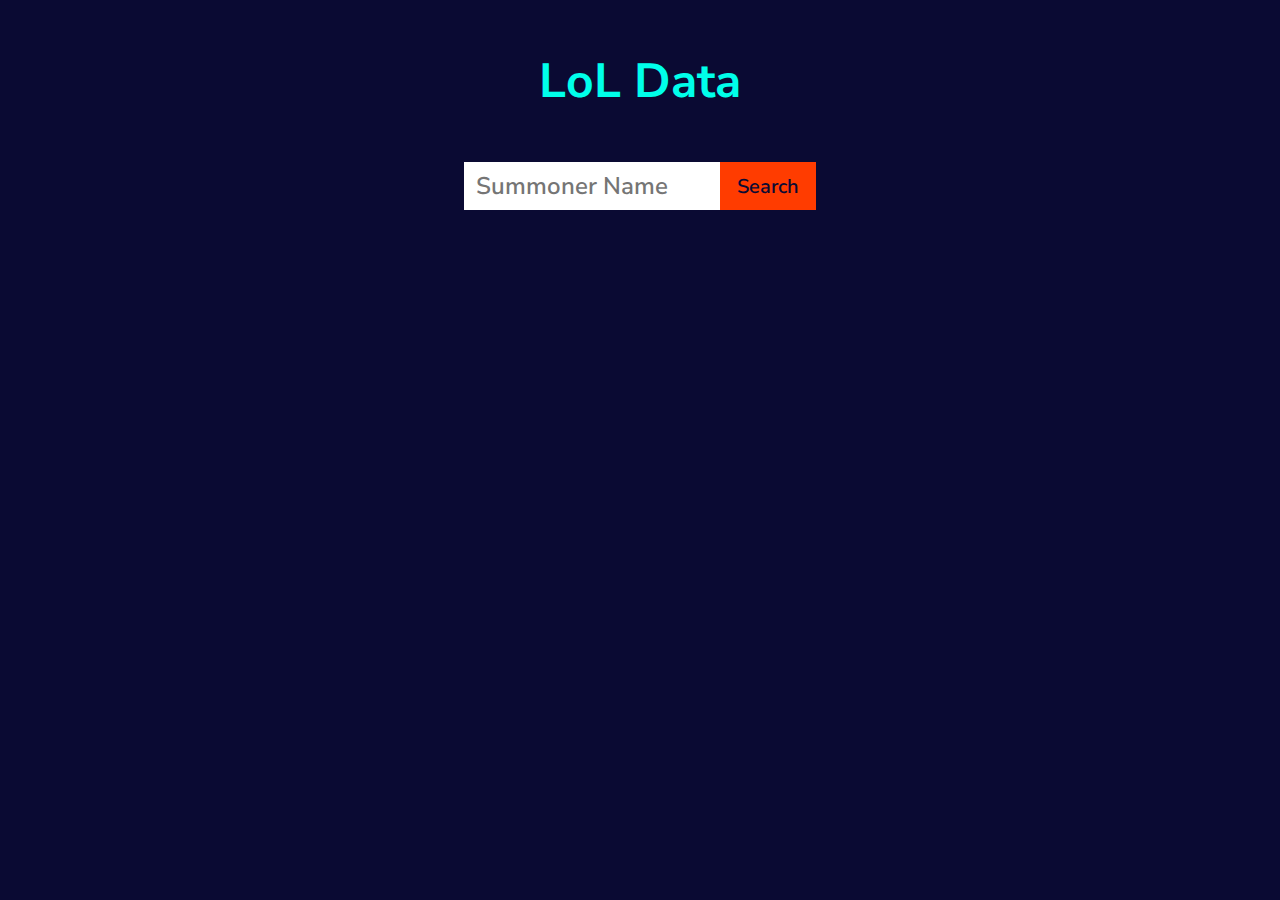
<file: index.html>
<!DOCTYPE html>
<html lang="en">
<head>
    <meta charset="UTF-8">
    <meta http-equiv="X-UA-Compatible" content="IE=edge">
    <meta name="viewport" content="width=device-width, initial-scale=1.0">
    <title>Document</title>
    <link rel="stylesheet" href="style.css">
</head>
<body>
    <header>
        <h1>LoL Data</h1>
    </header>
    <div id="inputs">
        <input type="text" placeholder="Summoner Name">
        <input type="button" value="Search">
    </div>
    <div id="banner"></div>
    <div id="matches"></div>
    <script type="module" src="app.js"></script>
    <script type="module" src="fetchAPI.js"></script>
</body>
</html>
</file>
<file: style.css>
@import url('https://fonts.googleapis.com/css2?family=Nunito+Sans:wght@200;300;400;600;700;800;900&display=swap');

:root{
    --green: #00ffea;
    --dark-blue: #0a0a33;
    --orange: #ff3c00;
    --gray: #888;
}

*{
    box-sizing: border-box;
    font-family: 'Nunito Sans';
    padding: 0;
    margin: 0;
    outline: none;
}
body{
    background-color: var(--dark-blue);
    height: 100vh;
    overflow-x: hidden;
    width: 100vw;
}

header{
    align-items: center;
    display: flex;
    justify-content: center;
}
h1{
    color: var(--green);
    font-size: 48px;
    padding: 48px;
}

#inputs{
    align-items: center;
    display: flex;
    justify-content: center;
}
input[type=text]{
    border: none;
    font-size: 24px;
    font-weight: 600;
    height: 48px;
    padding-left: 12px;
    width: 256px;
}
input[type=button]{
    align-items: center;
    background: var(--orange);
    border: none;
    color: var(--dark-blue);
    cursor: pointer;
    display: flex;
    font-size: 20px;
    font-weight: 600;
    height: 48px;
    justify-content: center;
    width: 96px;
}

#banner{
    align-items: center;
    display: flex;
    justify-content: center;
    padding: 48px;
}
.player{
    background: var(--orange);
    display: flex;
    gap: 24px;
    padding: 32px;
    width: fit-content;
}
.avatar{
    position: relative;
}
.avatar img{
    border: 1px solid var(--green);
    width: 120px;
}
.avatar span{
    align-items: center;
    background: var(--green);
    color: var(--dark-blue);
    display: flex;
    font-size: 20px;
    height: 40px;
    justify-content: center;
    position: absolute;
    transform: translateX(79px) translateY(-47px);
    width: 40px;
}
.banner-paragraph{
    color: var(--green);
    font-size: 36px;
}

#matches{
    align-items: center;
    display: flex;
    flex-direction: column;
    gap: 12px;
    justify-content: center;
}
.match{
    align-items: center;
    background: var(--gray);
    display: flex;
    gap: 32px;
    padding: 32px;
    width: fit-content;
}
.type-and-time{
    align-items: center;
    color: var(--dark-blue);
    display: flex;
    flex-direction: column;
    gap: 16px;
    justify-content: center;
}
.type-and-time span{
    font-size: 20px;
    font-weight: 600;
}
.type-paragraph{
    font-size: 24px;
    font-weight: 700;
}
.champion{
    align-items: center;
    display: flex;
    flex-direction: column;
    gap: 16px;
    position: relative;
}
.champion span{
    align-items: center;
    background: var(--orange);
    color: var(--dark-blue);
    display: flex;
    font-size: 20px;
    height: 30px;
    justify-content: center;
    position: absolute;
    transform: translateX(45px) translateY(91px);
    width: 30px;
}
.champion img{
    border: 1px solid var(--orange);
}
.champion-paragraph{
    color: var(--dark-blue);
    font-size: 24px;
    font-weight: 600;
}
.stats{
    align-items: center;
    display: flex;
    flex-direction: column;
    justify-content: center;
}
.stats-paragraph{
    color: var(--dark-blue);
    font-size: 40px;
    font-weight: 600;
}
.kda-paragraph{
    color: var(--dark-blue);
    font-size: 20px;
}
.multikills-paragraph{
    background: var(--orange);
    color: var(--dark-blue);
    font-size: 16px;
    padding: 8px;
    margin-top: 10px;
}
</file>
